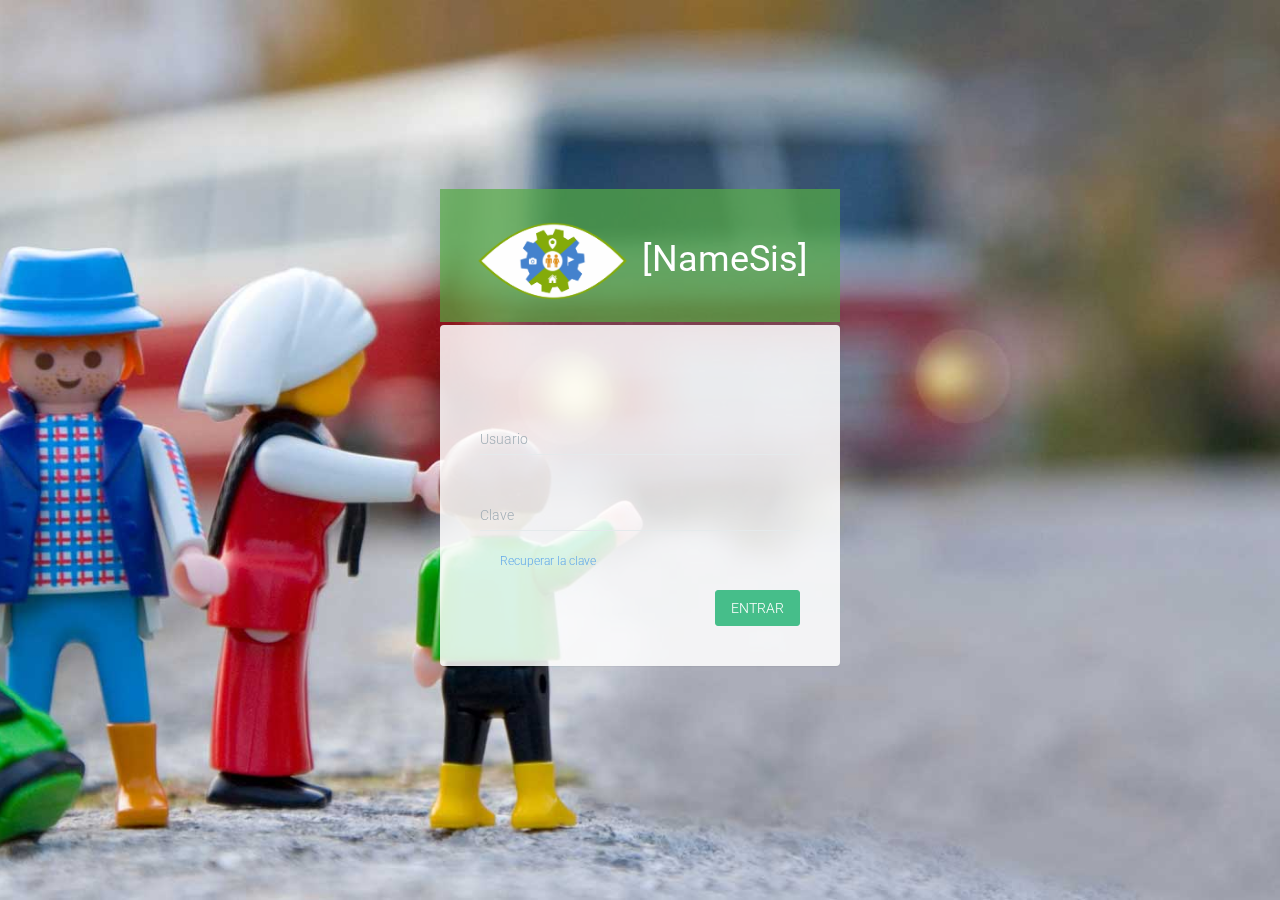
<file: index.html>
<!DOCTYPE html>
<html class="no-js css-menubar" lang="en">
<head>
  <meta charset="utf-8">
  <meta http-equiv="X-UA-Compatible" content="IE=edge">
  <meta name="viewport" content="width=device-width, initial-scale=1.0, user-scalable=0, minimal-ui">
  <meta name="description" content="bootstrap admin template">
  <meta name="author" content="">

  <title>Login | [Nombre Sistema]</title>

  <link rel="shortcut icon" href="assets/images/favicon.ico">

  <!-- Stylesheets -->
  <link rel="stylesheet" href="assets/css/bootstrap.min.css">
  <link rel="stylesheet" href="assets/css/bootstrap-extend.min.css">
  <link rel="stylesheet" href="assets/css/site.css">



  <!-- Page -->
  <link rel="stylesheet" href="assets/examples/css/pages/login-v3.css">

  <!-- Fonts -->
  <link rel='stylesheet' href='http://fonts.googleapis.com/css?family=Roboto:300,400,500,300italic'>

  <!--[if lt IE 9]>-->
    <script src="assets/vendor/html5shiv/html5shiv.min.js"></script>

  <!--[if lt IE 10]>
    <script src="assets/vendor/media-match/media.match.min.js"></script>
    <script src="assets/vendor/respond/respond.min.js"></script>
    <![endif]-->

  <!-- Scripts -->
  <script src="assets/vendor/modernizr/modernizr.js"></script>
  <script src="assets/vendor/breakpoints/breakpoints.js"></script>
  <script>
    Breakpoints();
  </script>
</head>
<body class="page-login-v3 layout-full">
  <!--[if lt IE 8]>
        <p class="browserupgrade">You are using an <strong>outdated</strong> browser. Please <a href="http://browsehappy.com/">upgrade your browser</a> to improve your experience.</p>
    <![endif]-->


  <!-- Page -->
  <div class="page animsition vertical-align text-center" data-animsition-in="fade-in"
  data-animsition-out="fade-out">>
    <div class="page-content vertical-align-middle">
          <div id="cntTitulo" class="brand bg-white padding-5 margin-bottom-3">
            <h1 class="brand-text font-size-22 white">
              <img class="brand-img" src="assets/images/logo.png" alt="...">
              [NameSis]
            </h1>
          </div>
      <div class="panel" id="cntLogin">
        <div class="panel-body">
          <form id="frmLogin">
            <div class="form-group form-material floating">
              <input type="text" class="form-control" id="txtLogin_Usuario">
              <label class="floating-label">Usuario</label>
            </div>
            <div class="form-group form-material floating">
              <input type="password" class="form-control" id="txtLogin_Clave">
              <label class="floating-label">Clave</label>
            </div>
            <div class="form-group clearfix">
              <a class="pull-left font-size-12" href="html/pages/forgot-password.html">Recuperar la clave</a>
            </div>
            <div class="alert bg-red-600 blue-grey-100 hide"></div>
            <button class="btn btn-success pull-right" id="btnLogin_Entrar">ENTRAR</button>
          </form>
        </div>
      </div>
    </div>
  </div>
  <!-- End Page -->


  <!-- Core  -->
  <script src="assets/vendor/jquery/jquery.js"></script>
  <script src="assets/vendor/bootstrap/bootstrap.js"></script>
  <script src="assets/vendor/animsition/jquery.animsition.js"></script>
  
  <!-- Plugins For This Page -->
  <script src="assets/vendor/jquery-placeholder/jquery.placeholder.js"></script>

  <!-- Scripts -->
  <script src="assets/js/core.js"></script>
  <script src="assets/js/site.js"></script>

  <!-- Scripts For This Page -->
  <script src="assets/js/components/jquery-placeholder.js"></script>
  <script src="assets/js/components/material.js"></script>

  <script src="js/instalarWebSQL/odbc.js"></script>
  <script src="js/instalarWebSQL/funciones.js"></script>
  <script src="js/instalarWebSQL/md5.js"></script>
  
  <script src="js/login.js"></script>

  <script>
    (function(document, window, $) {
      'use strict';

      var Site = window.Site;
      $(document).ready(function() {
        Site.run();
      });
    })(document, window, jQuery);
  </script>


</body>

</html>
</file>
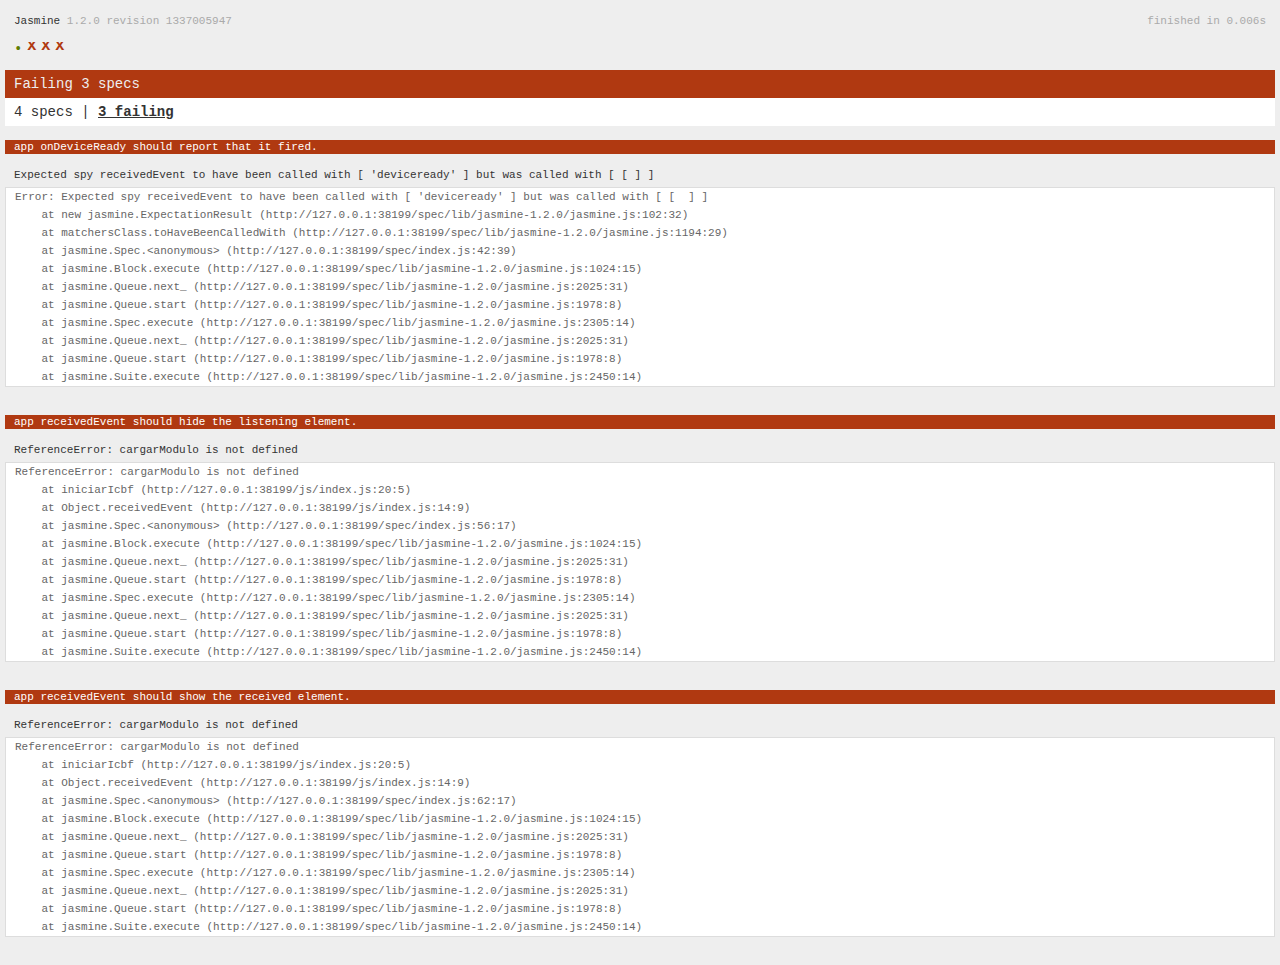
<file: spec.html>
<!DOCTYPE html>
<!--
    Licensed to the Apache Software Foundation (ASF) under one
    or more contributor license agreements.  See the NOTICE file
    distributed with this work for additional information
    regarding copyright ownership.  The ASF licenses this file
    to you under the Apache License, Version 2.0 (the
    "License"); you may not use this file except in compliance
    with the License.  You may obtain a copy of the License at

    http://www.apache.org/licenses/LICENSE-2.0

    Unless required by applicable law or agreed to in writing,
    software distributed under the License is distributed on an
    "AS IS" BASIS, WITHOUT WARRANTIES OR CONDITIONS OF ANY
     KIND, either express or implied.  See the License for the
    specific language governing permissions and limitations
    under the License.
-->
<html>
    <head>
        <title>Jasmine Spec Runner</title>

        <!-- jasmine source -->
        <link rel="shortcut icon" type="image/png" href="spec/lib/jasmine-1.2.0/jasmine_favicon.png">
        <link rel="stylesheet" type="text/css" href="spec/lib/jasmine-1.2.0/jasmine.css">
        <script type="text/javascript" src="spec/lib/jasmine-1.2.0/jasmine.js"></script>
        <script type="text/javascript" src="spec/lib/jasmine-1.2.0/jasmine-html.js"></script>

        <!-- include source files here... -->
        <script type="text/javascript" src="js/index.js"></script>

        <!-- include spec files here... -->
        <script type="text/javascript" src="spec/helper.js"></script>
        <script type="text/javascript" src="spec/index.js"></script>

        <script type="text/javascript">
            (function() {
                var jasmineEnv = jasmine.getEnv();
                jasmineEnv.updateInterval = 1000;

                var htmlReporter = new jasmine.HtmlReporter();

                jasmineEnv.addReporter(htmlReporter);

                jasmineEnv.specFilter = function(spec) {
                    return htmlReporter.specFilter(spec);
                };

                var currentWindowOnload = window.onload;

                window.onload = function() {
                    if (currentWindowOnload) {
                        currentWindowOnload();
                    }
                    execJasmine();
                };

                function execJasmine() {
                    jasmineEnv.execute();
                }
            })();
        </script>
    </head>
    <body>
        <div id="stage" style="display:none;"></div>
    </body>
</html>
</file>
